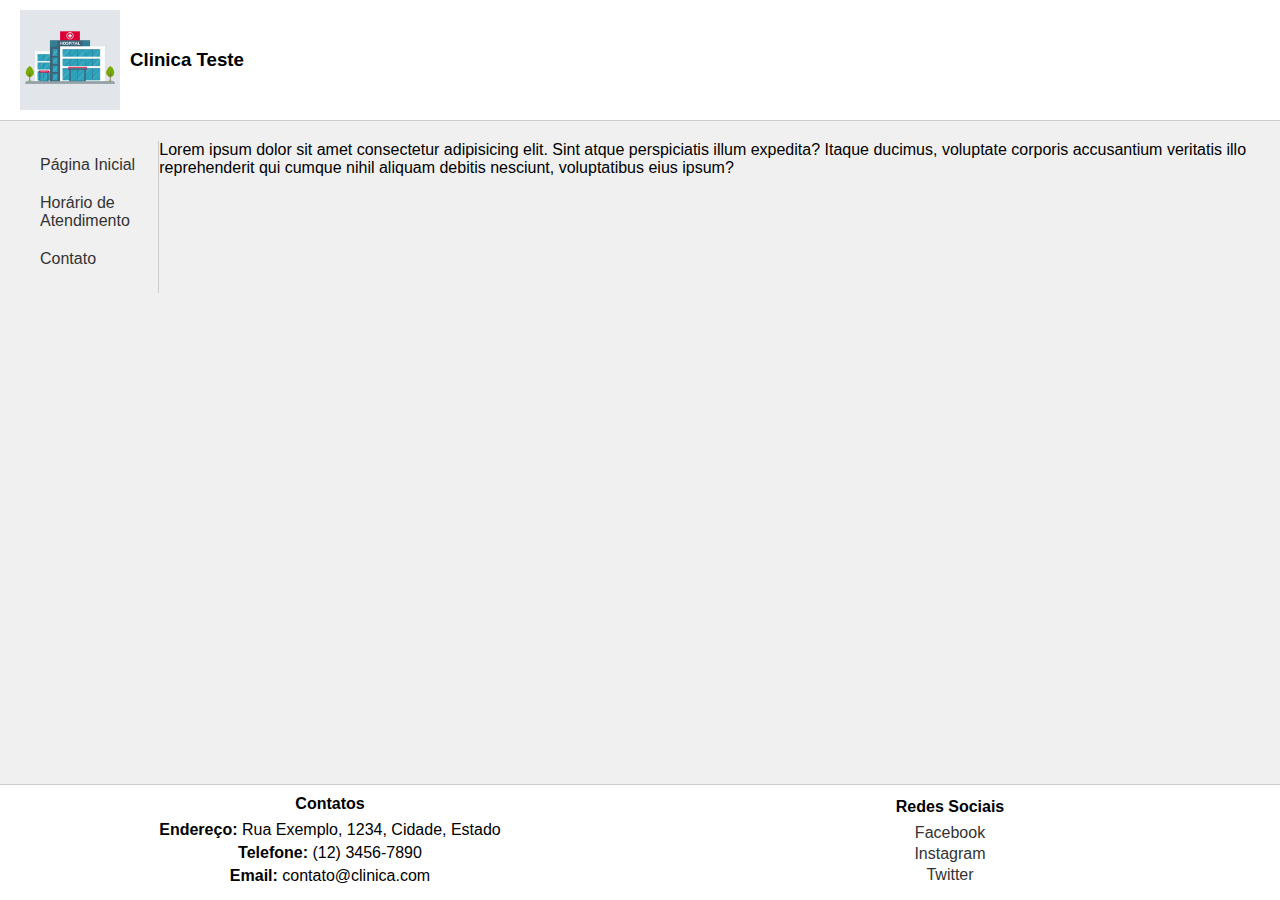
<file: index.html>
<!DOCTYPE html>
<html lang="en">

<head>
    <meta charset="UTF-8">
    <meta name="viewport" content="width=device-width, initial-scale=1.0">
    <title>Clinica</title>
    <link rel="stylesheet" type="text/css" href="style.css">
</head>

<body class="index-page">
    <header>
        <div class="logo-container">
            <img class="logo" src="img.jpg" alt="">
            <h3>Clinica Teste</h3>
        </div>
    </header>

    <div class="content-wrapper">
        <div class="menu">
            <ul>
                <li><a href="index.html">Página Inicial</a></li>
                <li><a href="horario.html">Horário de Atendimento</a></li>
                <li><a href="contato.html">Contato</a></li>
            </ul>
        </div>

        <div>
            Lorem ipsum dolor sit amet consectetur adipisicing elit. Sint atque perspiciatis illum expedita? Itaque
            ducimus, voluptate corporis accusantium veritatis illo reprehenderit qui cumque nihil aliquam debitis
            nesciunt, voluptatibus eius ipsum?
        </div>
    </div>

    <footer>
        <div class="footer-content">
            <div class="contatos">
                <h4>Contatos</h4>
                <p><strong>Endereço:</strong> Rua Exemplo, 1234, Cidade, Estado</p>
                <p><strong>Telefone:</strong> (12) 3456-7890</p>
                <p><strong>Email:</strong> contato@clinica.com</p>
            </div>
            <div class="redes-sociais">
                <h4>Redes Sociais</h4>
                <ul>
                    <li><a href="#">Facebook</a></li>
                    <li><a href="#">Instagram</a></li>
                    <li><a href="#">Twitter</a></li>
                </ul>
            </div>
        </div>
    </footer>
</body>

</html>
</file>
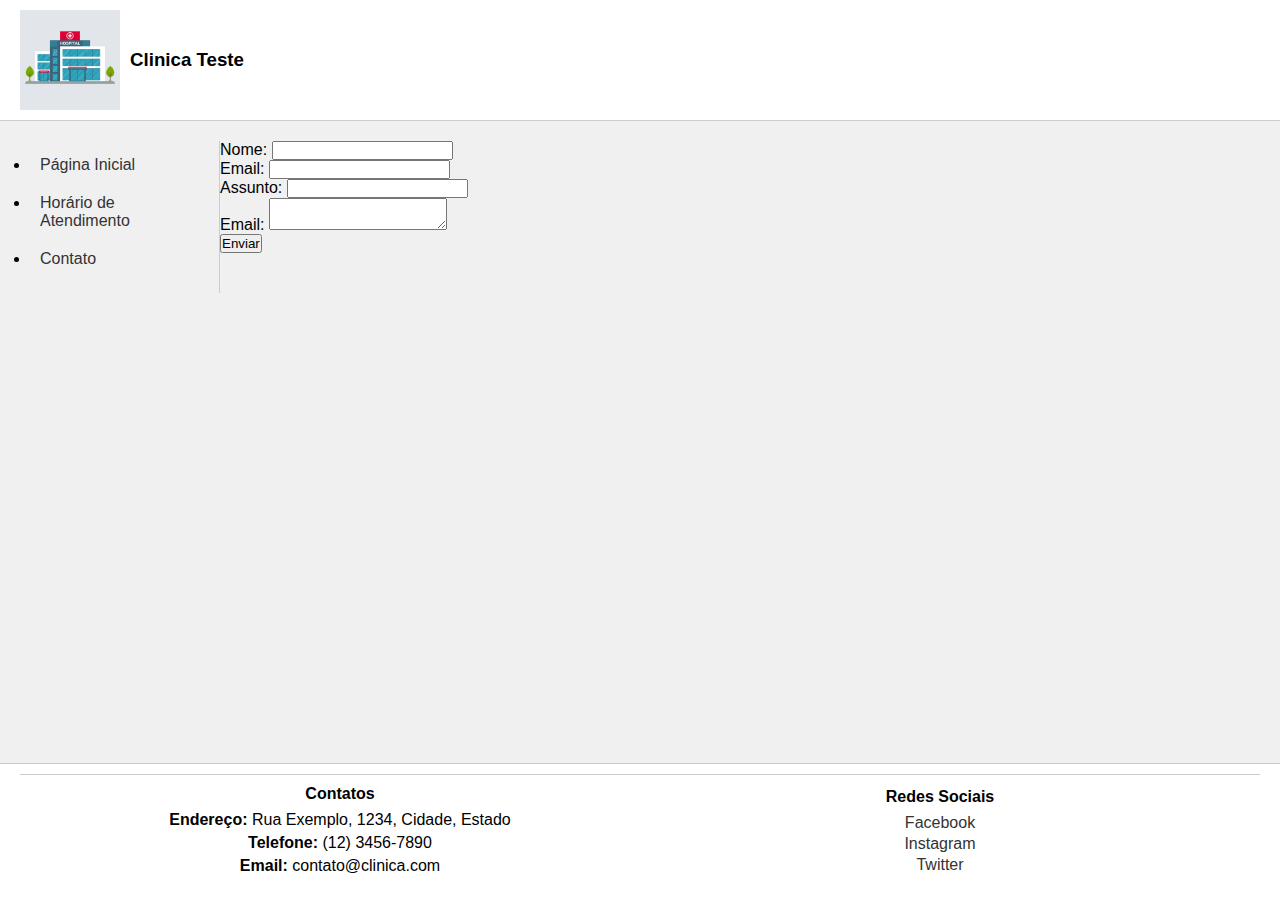
<file: contato.html>
<!DOCTYPE html>
<html lang="en">

<body>

    <head>
        <meta charset="UTF-8">
        <meta name="viewport" content="width=device-width, initial-scale=1.0">
        <title>Clinica</title>
        <link rel="stylesheet" type="text/css" href="style.css">
    </head>
    <header>
        <div class="logo-container">
            <img class="logo" src="img.jpg" alt="">
            <h3>Clinica Teste</h3>
        </div>
    </header>

    <div class="content-wrapper">
        <ul class="menu">
            <li><a href="index.html">Página Inicial</a>
            <li><a href="horario.html">Horário de Atendimento</a></li>
            <li><a href="contato.html">Contato</a></li>
            </li>
        </ul>

        <form>
            <label>Nome: </label> <input type="text" name="" id=""><br>
            <label>Email: </label> <input type="email" name="" id=""><br>
            <label>Assunto: </label> <input type="text" name="" id=""><br>
            <label>Email: </label> <textarea name="" id=""></textarea><br>
            <button type="submit">Enviar</button>
        </form>
    </div>
    <footer>
        <footer>
            <div class="footer-content">
                <div class="contatos">
                    <h4>Contatos</h4>
                    <p><strong>Endereço:</strong> Rua Exemplo, 1234, Cidade, Estado</p>
                    <p><strong>Telefone:</strong> (12) 3456-7890</p>
                    <p><strong>Email:</strong> contato@clinica.com</p>
                </div>
                <div class="redes-sociais">
                    <h4>Redes Sociais</h4>
                    <ul>
                        <li><a href="#">Facebook</a></li>
                        <li><a href="#">Instagram</a></li>
                        <li><a href="#">Twitter</a></li>
                    </ul>
                </div>
            </div>
        </footer>
    </footer>
</body>

</html>
</file>
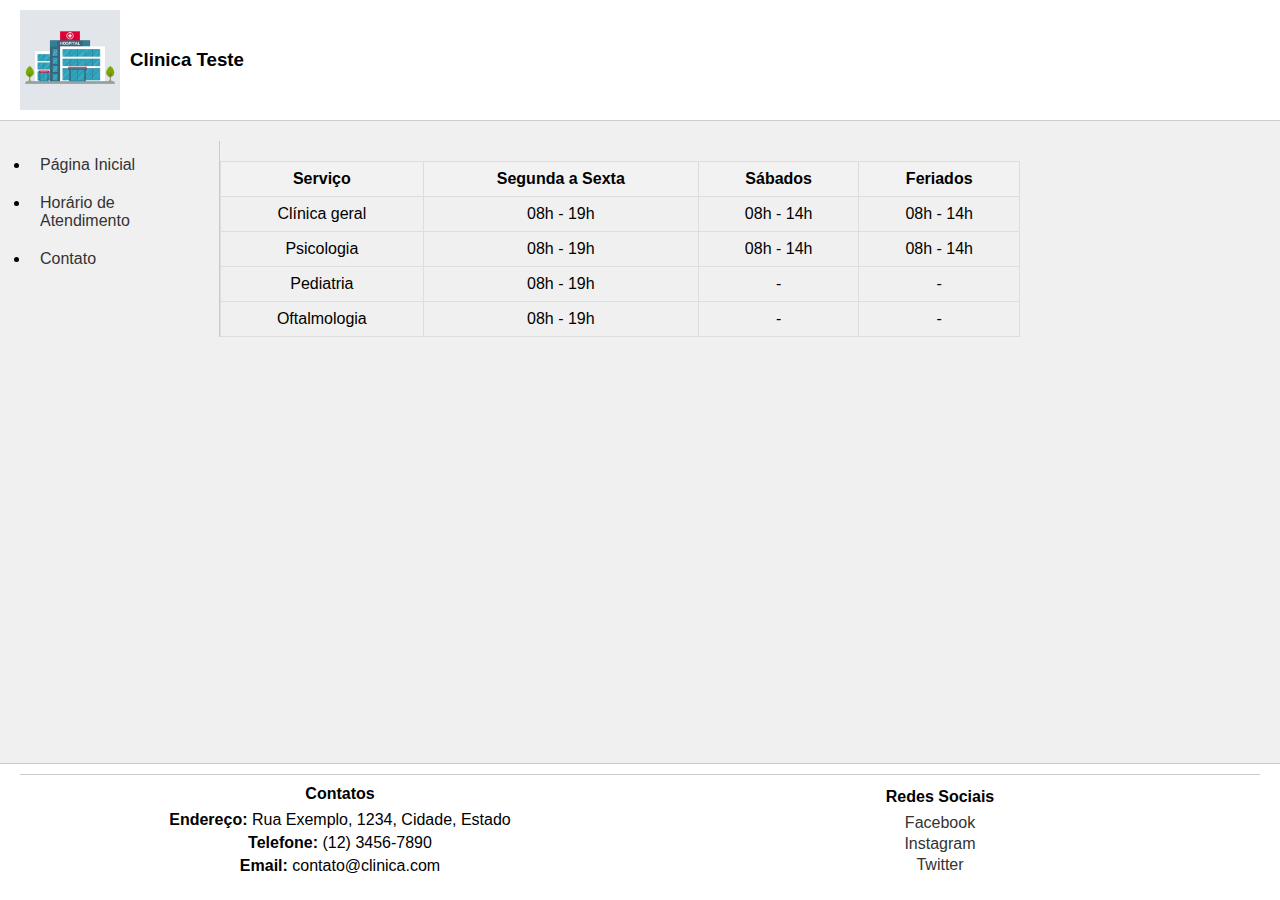
<file: horario.html>
<!DOCTYPE html>
<html lang="en">

<body>

    <head>
        <meta charset="UTF-8">
        <meta name="viewport" content="width=device-width, initial-scale=1.0">
        <title>Clinica</title>
        <link rel="stylesheet" type="text/css" href="style.css">
    </head>
    <header>
        <div class="logo-container">
            <img class="logo" src="img.jpg" alt="">
            <h3>Clinica Teste</h3>
        </div>
    </header>

    <div class="content-wrapper">
        <ul class="menu">
            <li><a href="index.html">Página Inicial</a>
            <li><a href="horario.html">Horário de Atendimento</a></li>
            <li><a href="contato.html">Contato</a></li>
            </li>
        </ul>
        <table class="tabela" border="1">
            <tr>
                <th>Serviço</th>
                <th>Segunda a Sexta</th>
                <th>Sábados</th>
                <th>Feriados</th>
            </tr>
            <tr>
                <td>Clínica geral</td>
                <td>08h - 19h</td>
                <td>08h - 14h</td>
                <td>08h - 14h</td>
            </tr>
            <tr>
                <td>Psicologia</td>
                <td>08h - 19h</td>
                <td>08h - 14h</td>
                <td>08h - 14h</td>
            </tr>
            <tr>
                <td>Pediatria</td>
                <td>08h - 19h</td>
                <td> - </td>
                <td> - </td>
            </tr>
            <tr>
                <td>Oftalmologia</td>
                <td>08h - 19h</td>
                <td> - </td>
                <td> - </td>
            </tr>
        </table>
    </div>
    <footer>
        <footer>
            <div class="footer-content">
                <div class="contatos">
                    <h4>Contatos</h4>
                    <p><strong>Endereço:</strong> Rua Exemplo, 1234, Cidade, Estado</p>
                    <p><strong>Telefone:</strong> (12) 3456-7890</p>
                    <p><strong>Email:</strong> contato@clinica.com</p>
                </div>
                <div class="redes-sociais">
                    <h4>Redes Sociais</h4>
                    <ul>
                        <li><a href="#">Facebook</a></li>
                        <li><a href="#">Instagram</a></li>
                        <li><a href="#">Twitter</a></li>
                    </ul>
                </div>
            </div>
        </footer>
    </footer>
</body>

</html>
</file>
<file: style.css>
* {
    margin: 0;
    padding: 0;
    box-sizing: border-box;
}

body {
    font-family: Arial, sans-serif;
    margin: 0;
    padding: 0;
    display: flex;
    flex-direction: column;
    min-height: 100vh;
    background-color: #f0f0f0;
}

header {
    background-color: #ffffff;
    padding: 10px 20px;
    border-bottom: 1px solid #ccc;
    display: flex;
    justify-content: space-between;
    align-items: center;
}

.logo-container {
    display: flex;
    align-items: center;
}

.logo {
    max-width: 100px;
    height: auto;
    margin-right: 10px;
}

.content-wrapper {
    display: flex;
    flex-direction: row;
    /* Alinha o menu e o conteúdo lado a lado */
    padding: 20px;
}

.menu {
    width: 200px;
    /* Define a largura fixa para o menu */
    border-right: 1px solid #ccc;
    padding: 10px;
}

.menu ul {
    list-style-type: none;
    padding: 0;
    margin: 0;
}

.menu li {
    margin-bottom: 10px;
}

.menu li a {
    text-decoration: none;
    color: #333;
    padding: 5px 10px;
    display: block;
}

.menu li a:hover {
    background-color: #ddd;
}

.content {
    flex: 1;
    /* Faz o conteúdo ocupar o espaço restante */
    padding: 10px;
}

.tabela {
    width: 100%;
    max-width: 800px;
    border-collapse: collapse;
    text-align: center;
    margin-top: 20px;
}

.tabela th,
.tabela td {
    border: 1px solid #ddd;
    padding: 8px;
}

.tabela th {
    background-color: #f2f2f2;
}

footer {
    background-color: #ffffff;
    padding: 10px 20px;
    border-top: 1px solid #ccc;
    margin-top: auto;
    text-align: center;
}

.footer-content {
    display: flex;
    justify-content: center;
    align-items: center;
}

.contatos,
.redes-sociais {
    flex: 1;
    margin: 0 10px;
}

.contatos h4,
.redes-sociais h4 {
    margin-bottom: 8px;
}

.contatos p {
    margin-bottom: 5px;
}

.redes-sociais ul {
    list-style-type: none;
    padding: 0;
}

.redes-sociais ul li {
    margin-bottom: 3px;
}

.redes-sociais ul li a {
    text-decoration: none;
    color: #333;
}

.redes-sociais ul li a:hover {
    text-decoration: underline;
}
</file>
